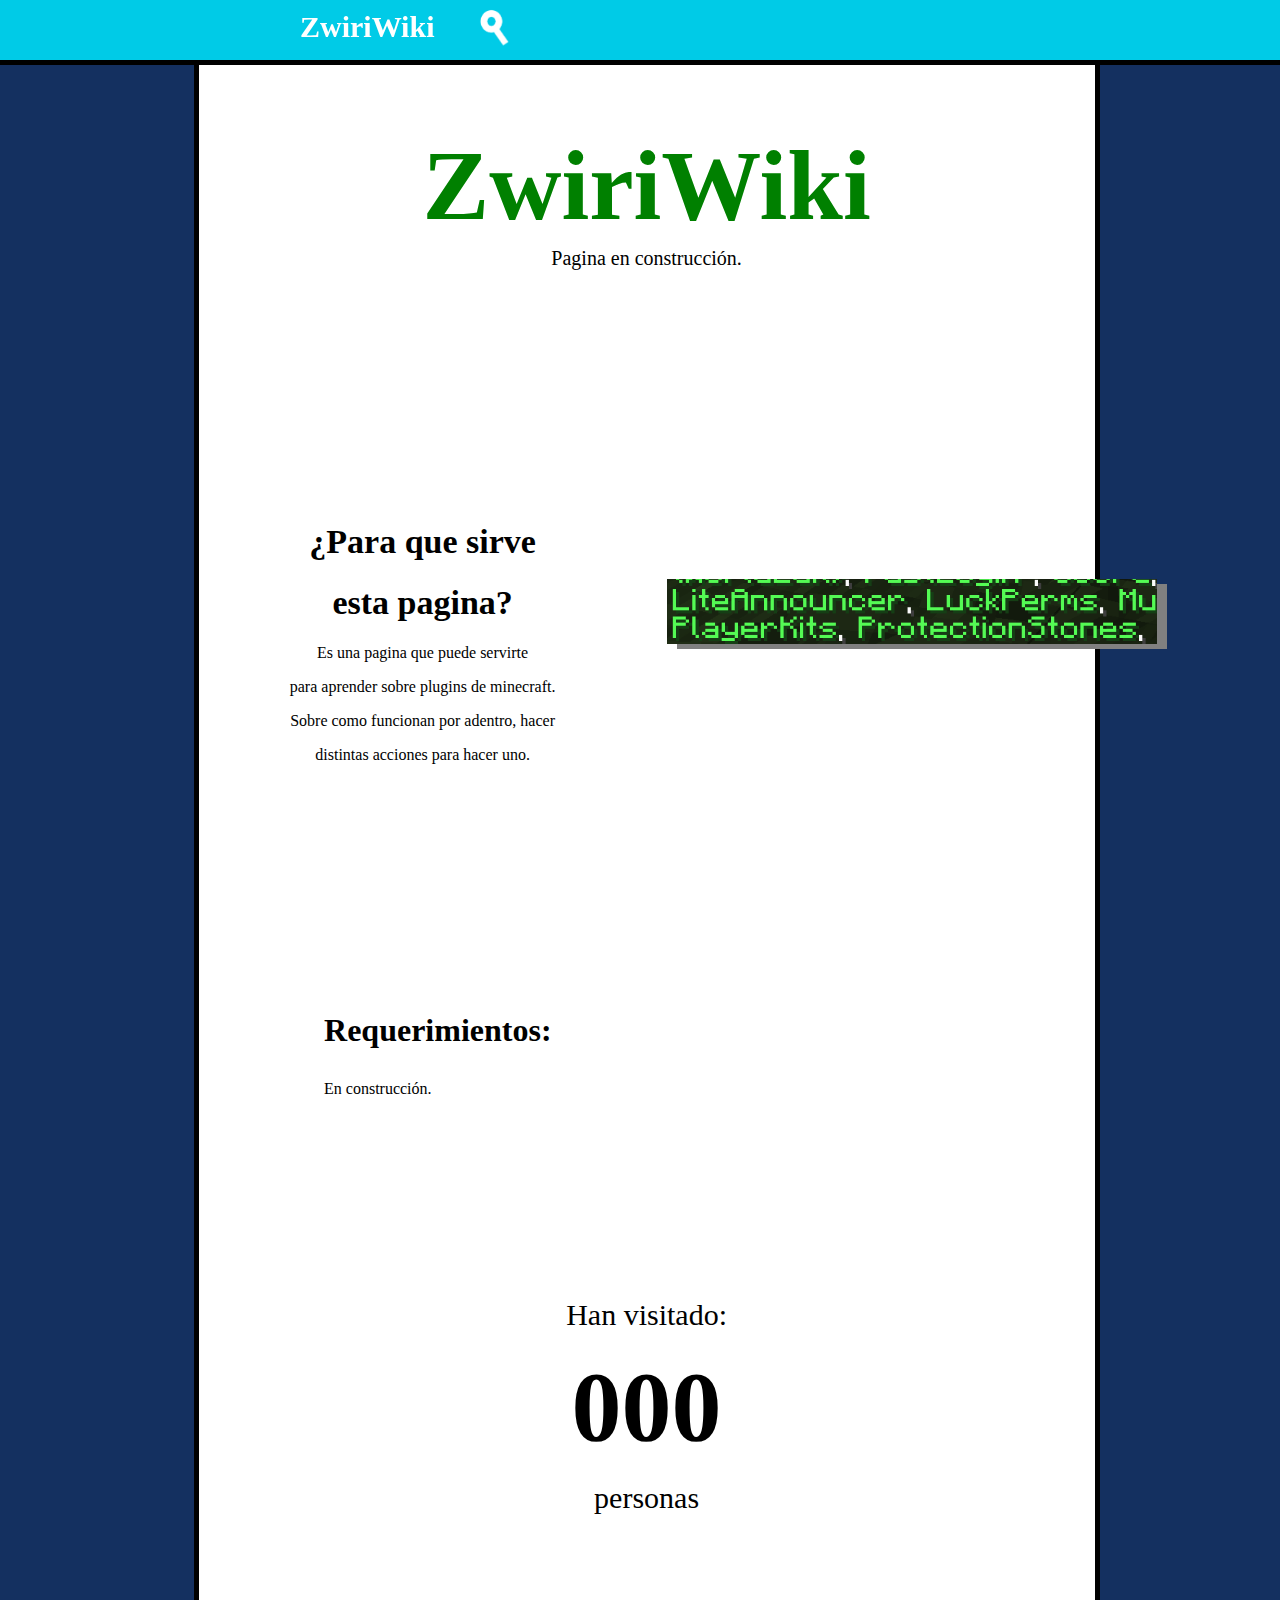
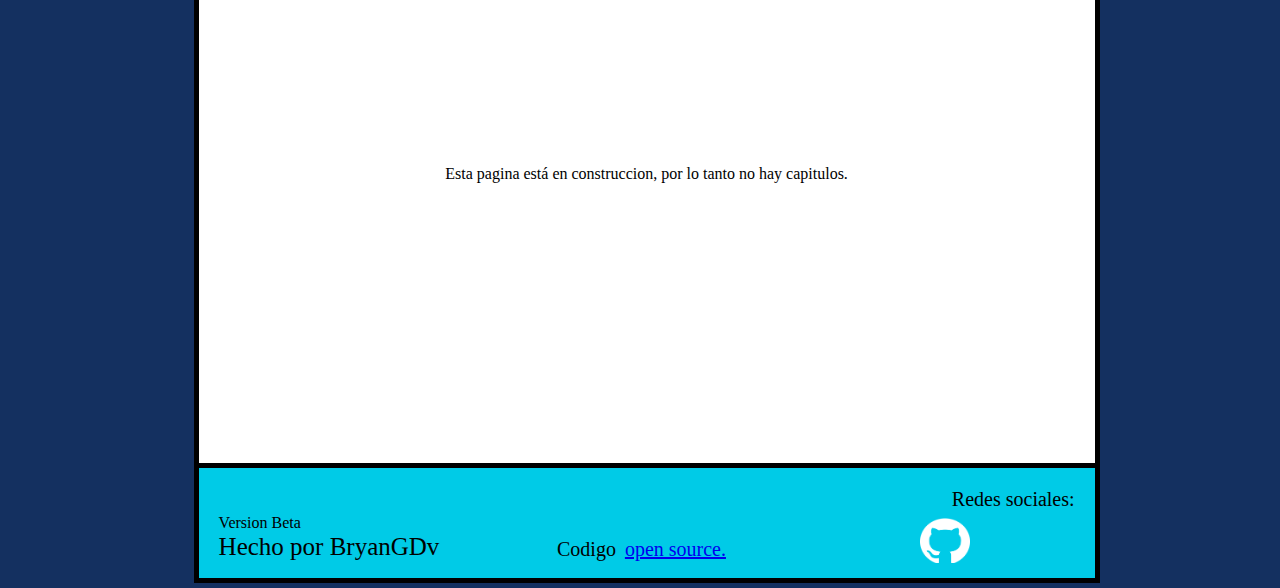
<file: index.html>
<!DOCTYPE html>
<html>
	
 <head>
  <link rel="stylesheet" href="styles/main-decoration-page.css"> 
   <title>ZwiriWiki - Home</title>
 </head> 
 <body>

<!--
Top table 
-->
  <div class = "top-table">

    <div class = "name-top">
     <h1>ZwiriWiki</h1>	
    </div>

   <div class = "search-logo">
    <img src="assets/search-logo.png" alt="Plugin image" width="50" height="50">
   </div>		
		
		
   <div class = "option-logo">
    <img src="assets/option-logo.png" alt="Plugin image" width="50" height="70">
   </div>
		
  </div>	

<!--
Bottom table
-->
		
  <div class = "bottom-image">
					
   <div class = "beta-text">
    <p>Version Beta</p>
   </div>

   <div class = "made-by">
    <p>Hecho por BryanGDv</p>
    </div>

   <div class = "social-text">
    <p>Redes sociales:</p>
   </div>
		
   <div class = "open-source-text">
    <p>Codigo</p>
    <a href="https://bryangdv.github.io/Zriki/">open source.</a>
   </div>
		
   <div class = "github-logo">
    <a href="https://github.com/BryanGDv"> <img src="assets/github-logo.png" alt="Github logo" width="50" height="45"> </a>
   </div>
		
  </div>

<!--
Main page
-->
		
  <div class = "title">
   <h1>ZwiriWiki<h1>
  </div>
	
  <div class = "subtitle">
   <p>Pagina en construcción.</p>
  </div>	


<!--
Description part
-->

  <div class = "description">
  	
   <div class = "description-text-part">
   
    <div class = "title-description">

     <h1>¿Para que sirve</h1>
     <h1>esta pagina?</h1>			
		
    </div>
   
    <div class = "description-text">
     <p>Es una pagina que puede servirte</p>
     <p>para aprender sobre plugins de minecraft.</p>
     <p>Sobre como funcionan por adentro, hacer</p>
     <p>distintas acciones para hacer uno.</p>
    </div>

   </div>	


   <div class = "description-image">
   

    <div class = "imagedraw"></div>	
	
    <div class = "image">
     <img src="assets/plugin-image.png" alt="Plugin image" width="490" height="65">
    </div>	

   </div>
		
  </div>

  <div class = "requeriments-title">
   <h1>Requerimientos:</h1>
  </div>
	
  <div class = "requeriments-desc">
   <p>En construcción.</p>
  </div>
			
  <div class = "visit-title">
   <p>Han visitado:</p>
  </div>
	
  <div class = "visit-value">
   <h1>000</h1>
  </div>
			
  <div class = "visit-desc">
   <p>personas</p>
  </div>
				
  <div class = "maintenance">
   <p>Esta pagina está en construccion, por lo tanto no hay capitulos.</p>
  </div>


		
 </body>
</html>
</file>
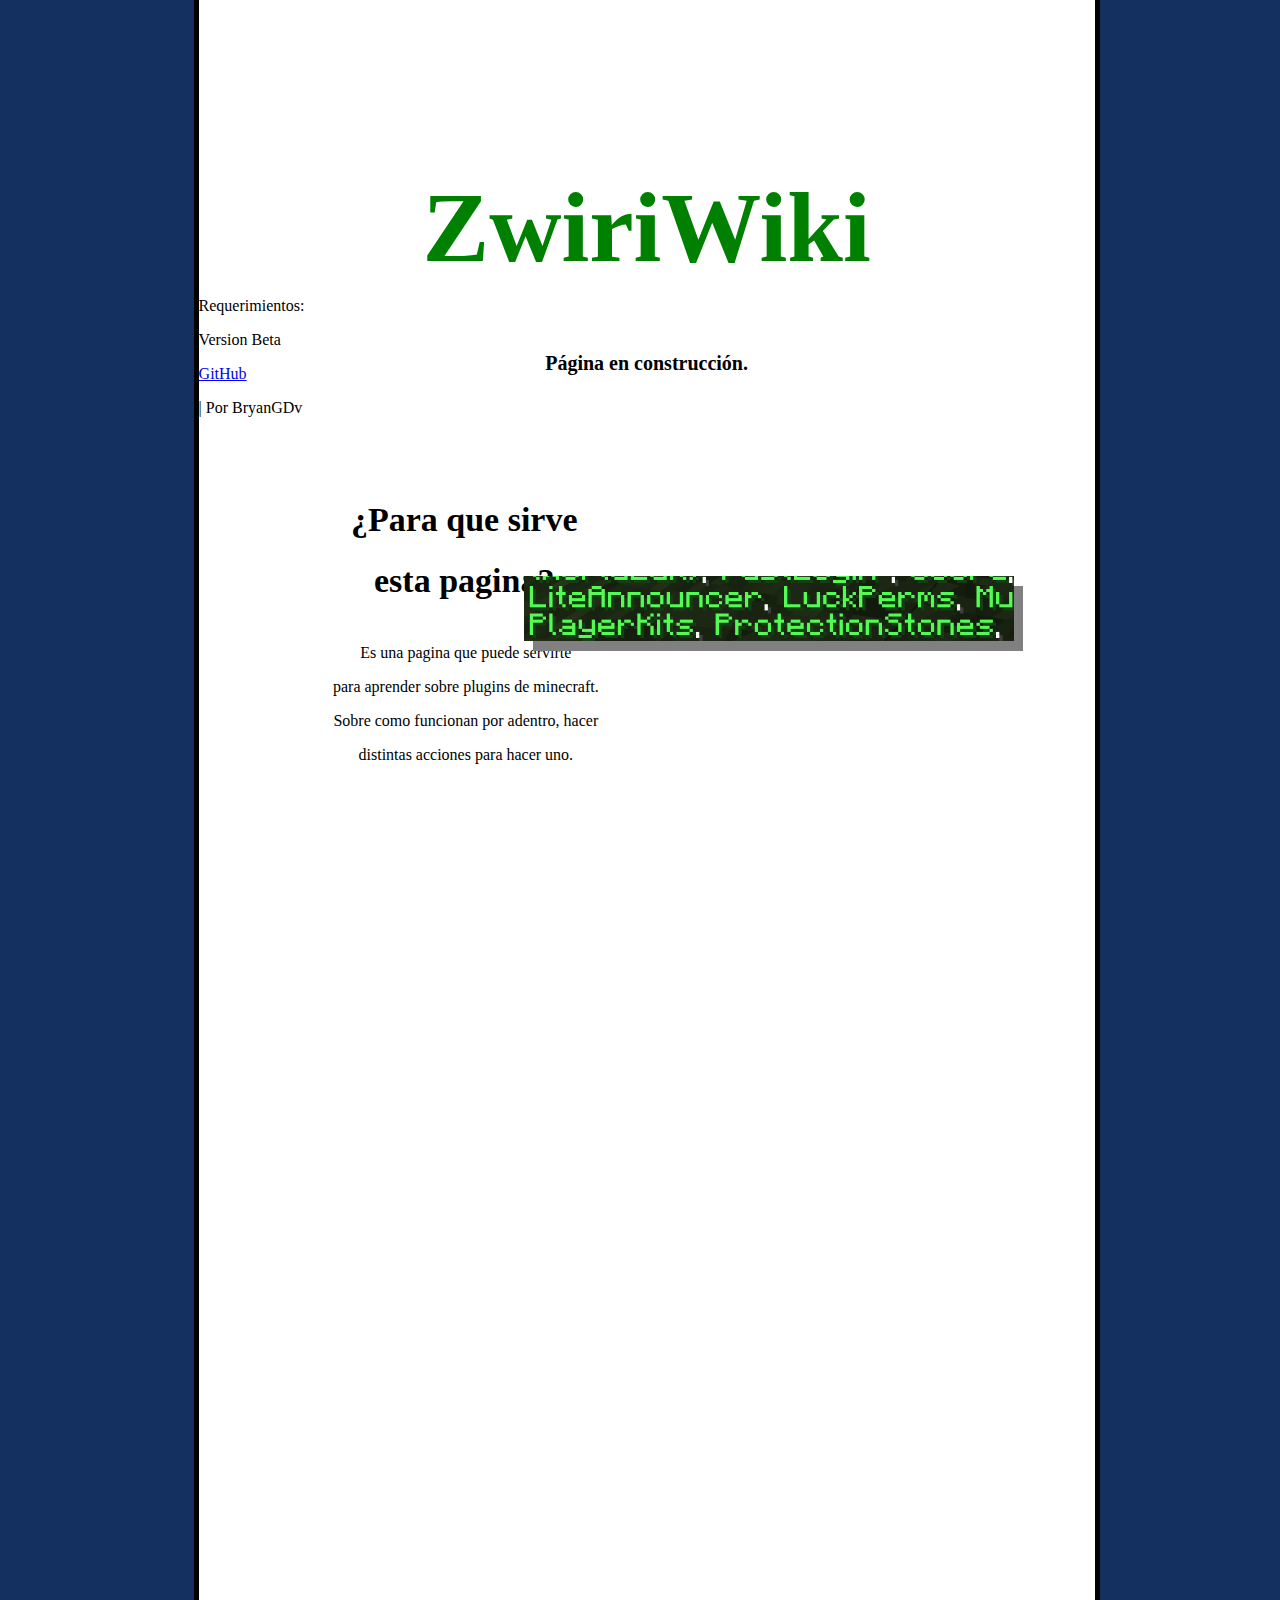
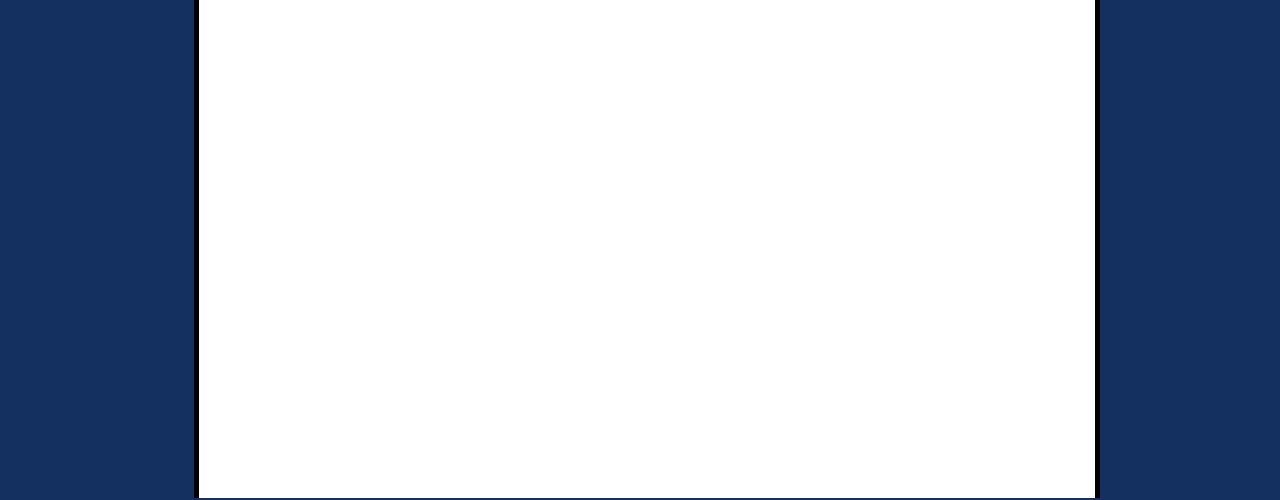
<file: page.html>
<!DOCTYPE html>
<html>
	
	<head>
		<link rel="stylesheet" href="fronted.css"> 
	
		<title>ZwiriWiki - Home</title>

	</head> 
	<body>
		
		<div class = "title">
		
			<h1>ZwiriWiki<h1>
			
		</div>
		
		<div class = "subtitle">
		
			<h4>Página en construcción.</h4>
		
		</div>
		
		
			<div class = "whatsdesc">
				<h1>¿Para que sirve</h1>
				<h1>  esta pagina?</h1>
			
			</div>

		
			<div class = "description">
				<p>Es una pagina que puede servirte</p>
				<p>para aprender sobre plugins de minecraft.</p>
				<p>Sobre como funcionan por adentro, hacer</p>
				<p>distintas acciones para hacer uno.</p>
			</div>
		
			<div class = "requeriments">
				<p>Requerimientos:</p>
			</div>
	
			<div class = "date">
				<p>Version Beta</p>
			</div>
		
		
			<div class = "github">
		
				<a href="https://github.com/BryanGDv">GitHub</a> 
			
				<p>| Por BryanGDv</p> 

			</div>

			<div class = "imagedraw"></div>
		
			<div class = "image">
				<img src="images/plugin-image.PNG" alt="Plugin image" width="490" height="65">
			</div>
		
		

		
		<div class = "draw1"></div>
		<div class = "draw2"></div>
		<div class = "draw3"></div>
		<div class = "draw4"></div>


	
			
	</body>
</html>
</file>
<file: styles/main-decoration-page.css>
html{
 background-color: white;

}


html{
 background-color: #143060
}

body{
 width: 70%;
 height: 2100px;

 position: absolute;
 top: -10px;
 left: 14.5%;

 border-right-width: 5px;
 border-right-style: solid;
 border-right-color: black;

 border-left-width: 5px;
 border-left-style: solid;
 border-left-color: black;

 background-color: white;

 font-family: Verdana;	

}



.title {

 position: relative;
  top: 3%;
 

 color: green;

 font-size: 50px;

 font-weight: bold;

 text-align: center;
}

.subtitle{

 
 text-align: center;
 font-size: 20px;


}

.description{

 display: flex;
 gap: 20px;

 position: relative;
 top: 10%;

}

.description-text-part{
 
 flex-grow: 1;
 flex-shrink: 0;
 flex-basis: 50%;


}

.description-image{

 flex-grow: 2;
 flex-shrink: 0;
 flex-basis: 50%;
}

.title-description{

 font-size: 17px;
 text-align: center;

}

.description-text{

 text-align: center;
}


.image{

 position: relative;
 top: 5%;

}


.imagedraw{

 position: relative;

 left: 10px;
 top: 30%;

 height: 65px;
 width: 490px;

 background-color: grey;


}


.requeriments-title{

 position: relative;

 top: 420px;
 left: 14%;


}

.requeriments-desc{

 position: relative;

 top: 430px;
 left: 14%;


}



.visit-title{

 position: relative;

 font-size: 30px;

 top: 600px;

 text-align: center;

}

.visit-value{

 position: relative;

 font-size: 50px;

 top: 550px;

 text-align: center;

}


.visit-desc{

 position: relative;

 font-size: 30px;

 top: 500px;

 text-align: center;

}

.maintenance{

 position: relative;
	
 top: 720px;

 text-align: center;
}

.beta-text{

 position: absolute;

 top: 30px;
 left: 20px;
}

.social-text{

 position: absolute;

 font-size: 20px;

 right: 20px;
}


.github-logo{
 position: absolute;

 top: 50px;
 right: 125px;


}


.made-by{


 position: absolute;
 top: 40px;
 left: 20px;


 font-size: 25px;


}

.open-source-text{

 display: flex;
 align-items: center;
 gap: 9px;

 position: relative;
 top: 50px;
 left: 40%;


 font-size: 20px;

}

.bottom-image{

 background-color: #00cbe7;

 height: 110px;
 width: 100%;


 position: absolute;
 left: -5px;
 bottom: -85px;


 border: 5px solid black;
}



.top-table{

 z-index: 1;

 border-bottom-width: 5px;
 border-bottom-style: solid;
 border-bottom-color: black;

 height: 60px;	
 width: 100%;

 background-color: #00cbe7;

 position: fixed;

 top: 0px;
 left: 0px;

}

.name-top{

 color: white;

 font-size: 15px;

 position: fixed;

 top: -10px;
 left: 300px;
	
}


.search-logo{

 position: fixed;

 top: 5px;
 left: 470px;

}

.option-logo{


 position: fixed;

 top: 3px;
 left: 1570px;

}
</file>
<file: fronted.css>
html{
	background-color: white;

}


html{
	background-color: #143060
}

body{
    width: 70%;
	height: 2100px;
	
	position: absolute;
	top: -10px;
	left: 14.5%;
	
	border-right-width: 5px;
	border-right-style: solid;
	border-right-color: black;
  
    border-left-width: 5px;
	border-left-style: solid;
	border-left-color: black;
	
	background-color: white;
	
	font-family: Verdana;	
}

.title {
	
	color: green;
	
	position: relative;
	top: 5%;
	
	font-size: 50px;
	
	font-weight: bold;
	
	text-align: center;
}

.subtitle{
	
	position: relative;

	top: 5%;
	
	text-align: center;
	
	font-size: 20px;
	

}

.whatsdesc{
	
	position: absolute;
	
	top: 480px;
	left: 17%;
	
	font-size: 17px;
	text-align: center;

}

.description{

	position: absolute;
	
	top: 630px;
	left: 15%;
	
	text-align: center;
}

.requeriments-title{

	position: absolute;
	
	top: 920px;
	left: 15%;
	

}

.requeriments-desc{

	position: absolute;
	
	top: 1020px;
	left: 15%;
	

}


.visit-title{

	position: relative;
	
	font-size: 30px;
	
	top: 900px;
	
	text-align: center;

}

.visit-value{

	position: relative;
	
	font-size: 50px;

	top: 850px;
	
	text-align: center;

}


.visit-desc{

	position: relative;
	
	font-size: 30px;
	
	top: 800px;
	
	text-align: center;

}

.maintenance{
	
	position: relative;
		
	top: 1120px;
	
	text-align: center;
}

.beta-text{

	position: absolute;

	top: 2100px;
	left: 20px;
}

.social-text{

	position: absolute;
	
	font-size: 20px;

	top: 2060px;
	right: 20px;
}


.github-logo{
	position: absolute;

	top: 2115px;
	right: 125px;
	

}


.made-by{
	
	
	position: absolute;
	top: 2110px;
	left: 20px;


	font-size: 25px;
	

}

.open-source-text{

	display: flex;
	align-items: center;
	gap: 9px;

	position: relative;
	top: 1410px;
	left: 40%;


	font-size: 20px;
	
}

.bottom-image{
	
	background-color: #00cbe7;

	height: 110px;
	width: 100%;
	
	
	position: absolute;
	left: -5px;
	bottom: -85px;
	
	
	border: 5px solid black;
}



.image{
	
	position: absolute;

	right: 9%;
	top: 27.5%;
}

.imagedraw{


	position: absolute;
	
	right: 8%;
	top: 28%;
	
	height: 65px;
	width: 490px;
	
	background-color: grey;
	

}

.top-table{
	
    border-bottom-width: 5px;
	border-bottom-style: solid;
	border-bottom-color: black;
	
	height: 60px;	
	width: 100%;
	
	background-color: #00cbe7;
	
	position: fixed;

	top: 0px;
	left: 0px;

}

.name-top{
	
	color: white;
	
	font-size: 15px;
	
	position: fixed;

	top: -10px;
	left: 300px;
		
}


.search-logo{

	
	position: fixed;

	top: 5px;
	left: 470px;
	
}

.option-logo{

	
	position: fixed;

	top: 3px;
	left: 1570px;
	
}
</file>
